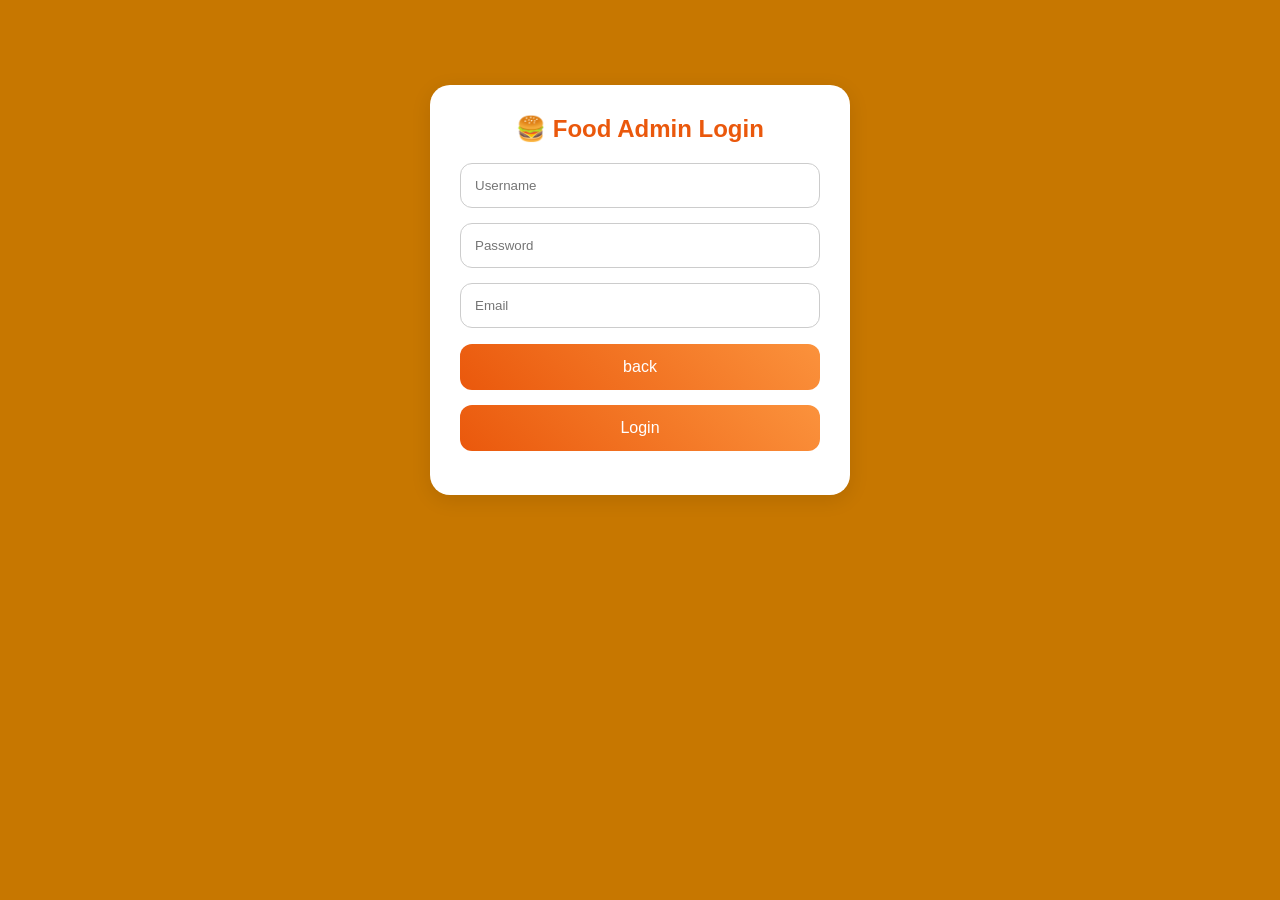
<file: admin.html>
<!DOCTYPE html>
<html>

<head>
    <title>Modern Admin Panel</title>
    <link rel="stylesheet" href="style.css">
</head>

<body>

    <div class="login-box" id="loginBox">

        <h2>🍔 Food Admin Login</h2>


        <input type="text" id="adminUser" placeholder="Username">
        <input type="password" id="adminPass" placeholder="Password">
        <input type="email" id="adminEmail" placeholder="Email">

        <div>
            <button class="back-btn" onclick="goShop()">
            back
 </button>

            <button class="back-btn" onclick="loginAdmin()">
            Login
        </button>

            <div id="adminPanel" style="display:none;">


                <h1>🛒 Admin Dashboard</h1>
                <button class="logout-btn" onclick="logoutAdmin()">
                Logout
            </button>
                <button class="add-btn" onclick="remotecontrol()">
                        Remote Control
                    </button>

                <div class="container">

                    <div class="form-box">

                        <h2>Add Product</h2>

                        <input id="name" placeholder="Product Name">

                        <input id="price" type="number" placeholder="Price">

                        <input id="stock" type="number" placeholder="Stock">

                        <input id="img" placeholder="Image URL">

                        <button class="add-btn" onclick="addProduct()">
                Add Product
            </button>
                    </div>

                    <div class="products" id="list"></div>

                </div>

                <script src="admin.js"></script>

                <script>
                    function goShop() {
                        window.location.href = "index.html";
                    }

                    function remotecontrol() {
                        window.location.href = "remote.html";
                    }
                </script>
                <script>
                    /*product add remove quntity price*/
                    let products =
                        JSON.parse(localStorage.getItem("products")) || [];

                    function addProduct() {

                        let name =
                            document.getElementById("name").value;

                        let price =
                            document.getElementById("price").value;

                        let stock =
                            document.getElementById("stock").value;

                        let img =
                            document.getElementById("img").value;

                        if (!name || !price || !stock || !img) {
                            alert("Complete all fields!");
                            return;
                        }

                        products.push({
                            name,
                            price: Number(price),
                            stock: Number(stock),
                            img
                        });

                        localStorage.setItem(
                            "products",
                            JSON.stringify(products)
                        );

                        render();

                        document.getElementById("name").value = "";
                        document.getElementById("price").value = "";
                        document.getElementById("stock").value = "";
                        document.getElementById("img").value = "";

                        alert("Product Added!");
                    }

                    function render() {

                        let html = "";

                        products.forEach((p, i) => {

                            html += `
                
                <div class="card">

                    <img src="${p.img}">

                    <div class="card-content">

                        <h3>${p.name}</h3>

                        <div class="price">
                            ₱${p.price}
                        </div>

                        <p>Stock:</p>

                        <input
                            class="stock-input"
                            type="number"
                            value="${p.stock}"
                            onchange="updateStock(${i}, this.value)"
                        >

                        <button
                            class="remove-btn"
                            onclick="deleteItem(${i})"
                        >
                            Remove
                        </button>

                    </div>

                </div>
                `;
                        });

                        document.getElementById("list").innerHTML = html;
                    }

                    function updateStock(i, value) {

                        products[i].stock = Number(value);

                        localStorage.setItem(
                            "products",
                            JSON.stringify(products)
                        );
                    }

                    function deleteItem(i) {

                        let confirmDelete =
                            confirm("Delete this product?");

                        if (!confirmDelete) return;

                        products.splice(i, 1);

                        localStorage.setItem(
                            "products",
                            JSON.stringify(products)
                        );

                        render();
                    }

                    render();
                </script>
</body>

</html>
</file>
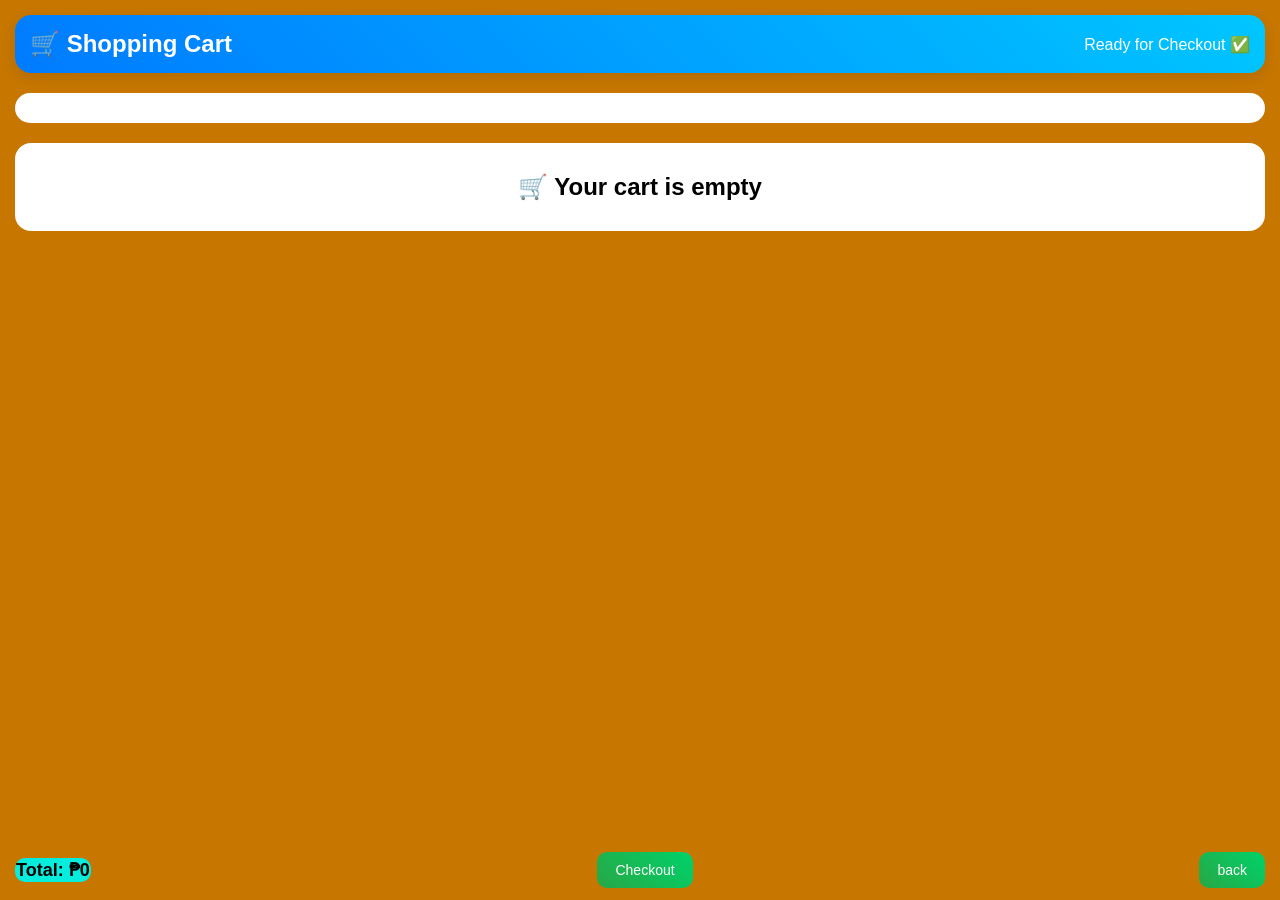
<file: cart.html>
<!DOCTYPE html>
<html>

<head>
    <title>Modern Cart</title>

    <meta name="viewport" content="width=device-width, initial-scale=1.0">
    <link rel="stylesheet" href="style.css">

</head>

<body>

    <!-- HEADER -->
    <div class="topbar">

        <h2>🛒 Shopping Cart</h2>

        <div>
            Ready for Checkout ✅
        </div>

    </div>

    <!-- CUSTOMER INFO -->
    <div class="info-box" id="info"></div>

    <!-- CART ITEMS -->
    <div class="cart-grid" id="cart"></div>

    <!-- TOTAL -->
    <div class="total-box">

        <h3>
            Total: ₱<span id="total">0</span>
        </h3>

        <button class="checkout-btn" onclick="goCheckout()">
            Checkout
        </button>
        <button class="checkout-btn" onclick="goShop()">
            back
 </button>
    </div>

    <script>
        function goShop() {
            window.location.href = "shop.html";
        }

        let products = JSON.parse(localStorage.getItem("products")) || [];
        let cart = JSON.parse(localStorage.getItem("cart")) || [];
        let qty = JSON.parse(localStorage.getItem("qty")) || [];

        function save() {
            localStorage.setItem("cart", JSON.stringify(cart));
            localStorage.setItem("qty", JSON.stringify(qty));
        }

        function render() {

            let html = "";
            let total = 0;

            let cartItems = [];

            products.forEach((p, i) => {

                if (cart[i]) {

                    if (!qty[i] || qty[i] < 1) qty[i] = 1;

                    let subtotal = Number(p.price) * Number(qty[i]);
                    total += subtotal;

                    cartItems.push({
                        name: p.name,
                        price: p.price,
                        qty: qty[i],
                        subtotal: subtotal
                    });

                    html += `
            <div class="card">
                <img src="${p.img}">

                <div class="content">
                    <div class="name">${p.name}</div>
                    <div class="price">₱${p.price}</div>

                    <div class="qty-controls">
                        <button onclick="minus(${i})">-</button>
                        <span>${qty[i]}</span>
                        <button onclick="plus(${i})">+</button>
                    </div>

                    <div class="subtotal">
                        Subtotal: ₱${subtotal}
                    </div>

                    <button class="remove" onclick="removeItem(${i})">
                        Remove
                    </button>
                </div>
            </div>
            `;
                }
            });

            if (!html) {
                html = `
        <div class="empty">
            <h2>🛒 Your cart is empty</h2>
        </div>`;
            }

            document.getElementById("cart").innerHTML = html;
            document.getElementById("total").innerText = total;

            localStorage.setItem("total", total);
            localStorage.setItem("cartItems", JSON.stringify(cartItems));
        }

        function plus(i) {
            qty[i] = (qty[i] || 1) + 1;
            save();
            render();
        }

        function minus(i) {
            if (qty[i] > 1) {
                qty[i]--;
                save();
                render();
            }
        }

        function removeItem(i) {
            cart[i] = false;
            qty[i] = 0;
            save();
            render();
        }

        function goCheckout() {
            if (Number(document.getElementById("total").innerText) <= 0) {
                alert("Cart is empty!");
                return;
            }
            window.location.href = "checkout.html";
        }

        render();
    </script>

</body>

</html>
</file>
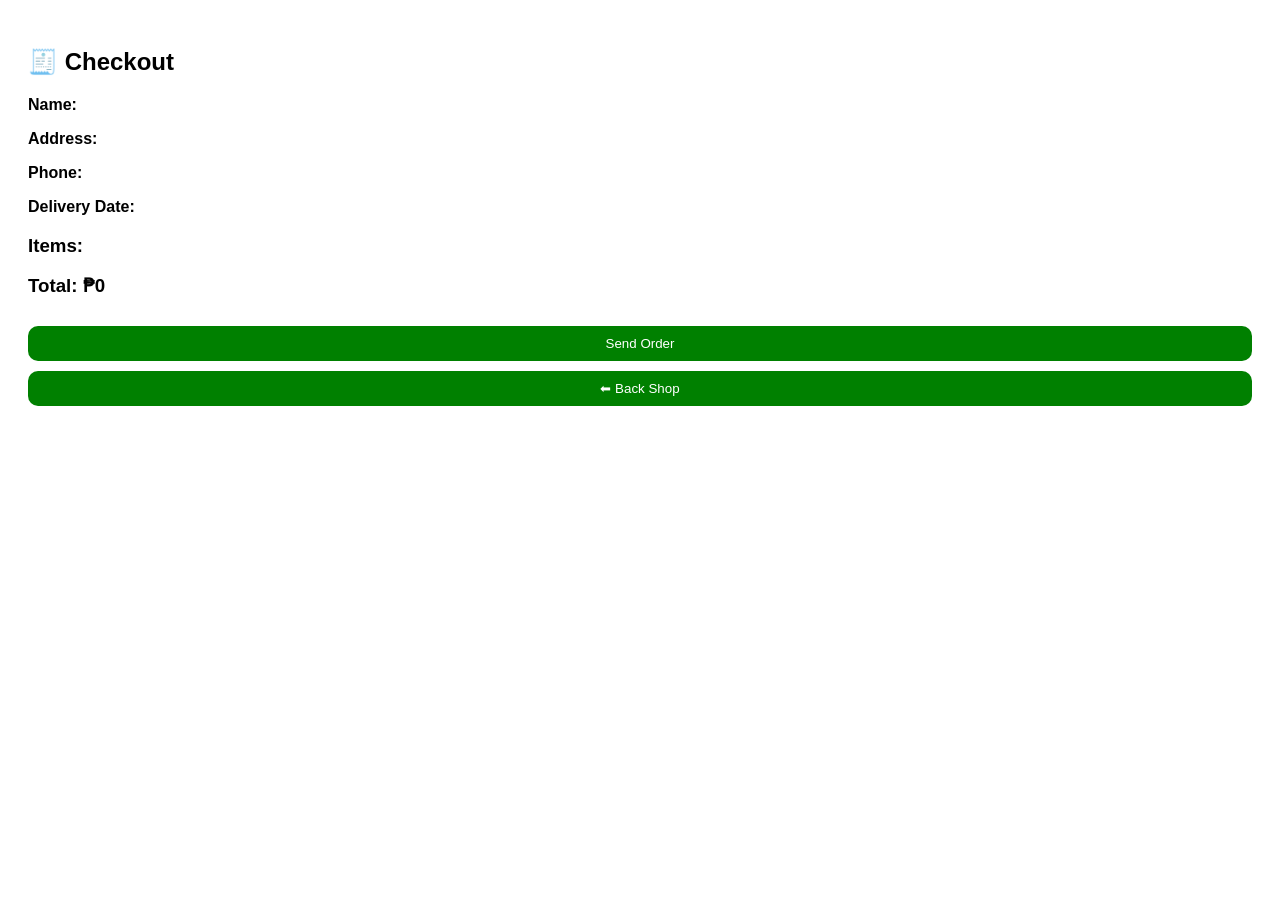
<file: checkout.html>
<!DOCTYPE html>
<html>

<head>
    <title>Checkout</title>

    <style>
        body {
            font-family: Arial;
            padding: 20px;
        }
        
        button {
            width: 100%;
            padding: 10px 10px;
            background: green;
            color: white;
            border: none;
            margin-top: 10px;
            cursor: pointer;
            border-radius: 10px;
        }
        
        button:disabled {
            background: gray;
        }
        
        .item {
            border-bottom: 1px solid #ccc;
            padding: 10px 0;
        }
        
        #msg {
            margin-top: 15px;
            font-weight: bold;
        }
    </style>
</head>

<body>

    <h2>🧾 Checkout</h2>

    <form id="form">

        <input type="hidden" name="name" id="name">
        <input type="hidden" name="address" id="address">
        <input type="hidden" name="phone" id="phone">
        <input type="hidden" name="items" id="items">
        <input type="hidden" name="delivery" id="delivery">
        <input type="hidden" name="total" id="total">

        <p><b>Name:</b> <span id="n"></span></p>
        <p><b>Address:</b> <span id="a"></span></p>
        <p><b>Phone:</b> <span id="p"></span></p>
        <p><b>Delivery Date:</b> <span id="d"></span></p>

        <h3>Items:</h3>
        <div id="itemList"></div>

        <h3>Total: ₱<span id="t"></span></h3>
        <button type="submit" id="submitBtn" onclick="goCheckout()">Send Order</button>

        <button class="backBtn" onclick="goShop()">
            ⬅ Back Shop
        </button>



    </form>

    <p id="msg"></p>
    <script src="admin.js"></script>

    <script>
        function goShop() {
            window.location.href = "cart.html";
        }

        let name = localStorage.getItem("name") || "";
        let address = localStorage.getItem("address") || "";
        let phone = localStorage.getItem("phone") || "";
        let timetodelever = localStorage.getItem("delivery") || "";

        // CART
        let cartItems =
            JSON.parse(localStorage.getItem("cartItems")) || [];

        let total = 0;
        let itemsHTML = "";

        // BUILD ITEMS
        cartItems.forEach(item => {

            total += item.subtotal;

            itemsHTML += `
        <div class="item">
            <b>${item.name}</b><br>
            Price: ₱${item.price}<br>
            Qty: ${item.qty}<br>
            Subtotal: ₱${item.subtotal}
        </div>
    `;
        });

        // DISPLAY
        document.getElementById("n").innerText = name;
        document.getElementById("a").innerText = address;
        document.getElementById("p").innerText = phone;
        document.getElementById("d").innerText = timetodelever;
        document.getElementById("itemList").innerHTML = itemsHTML;
        document.getElementById("t").innerText = total;

        // HIDDEN INPUTS
        document.getElementById("name").value = name;
        document.getElementById("address").value = address;
        document.getElementById("phone").value = phone;
        document.getElementById("delivery").value = timetodelever;
        document.getElementById("items").value =
            JSON.stringify(cartItems);
        document.getElementById("total").value = total;

        // SUBMIT
        form.addEventListener("submit", async(e) => {

            e.preventDefault();

            submitBtn.disabled = true;
            submitBtn.innerText = "⏳ Sending...";

            msg.innerText = "Submitting order...";

            try {

                const response = await fetch(url, {
                    method: "POST",
                    body: new FormData(form)
                });

                const result = await response.text();

                if (response.ok) {

                    msg.innerText =
                        "✅ Order Sent Successfully";

                    localStorage.removeItem("cartItems");

                } else {

                    msg.innerText =
                        "❌ Failed: " + result;
                }

            } catch (error) {

                msg.innerText =
                    "❌ Network Error";
            }

            submitBtn.disabled = false;
            submitBtn.innerText = "Send Order";
        });
    </script>

</body>

</html>
</file>
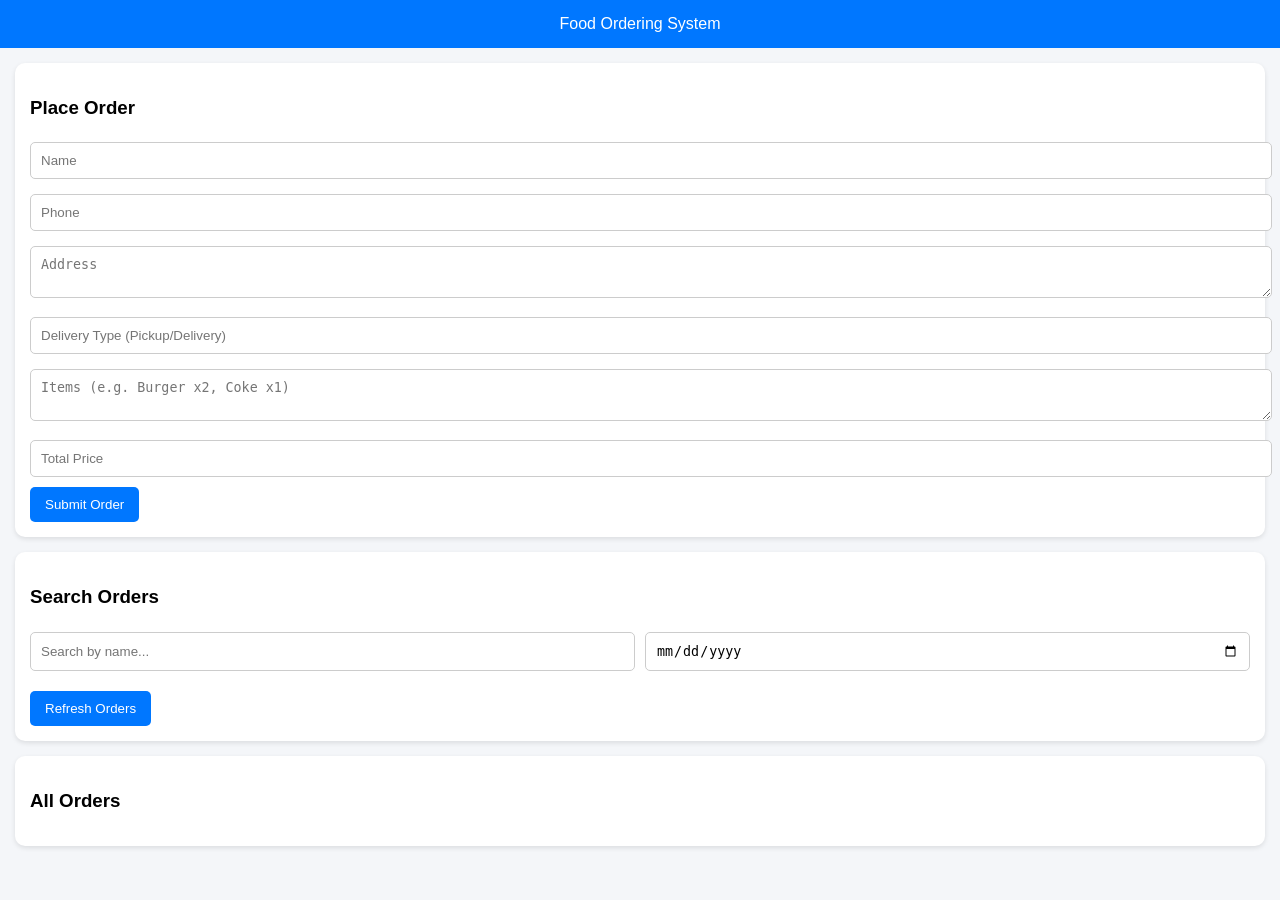
<file: test.html>
<!DOCTYPE html>
<html>

<head>
    <title>Food Order System</title>
    <meta name="viewport" content="width=device-width, initial-scale=1.0">

    <style>
        body {
            font-family: Arial;
            background: #f4f6f9;
            margin: 0;
        }
        
        header {
            background: #0077ff;
            color: white;
            padding: 15px;
            text-align: center;
        }
        
        .container {
            padding: 15px;
        }
        
        .card {
            background: white;
            padding: 15px;
            margin-bottom: 15px;
            border-radius: 10px;
            box-shadow: 0 2px 5px rgba(0, 0, 0, 0.1);
        }
        
        input,
        textarea {
            width: 100%;
            padding: 10px;
            margin-top: 5px;
            margin-bottom: 10px;
            border: 1px solid #ccc;
            border-radius: 5px;
        }
        
        button {
            padding: 10px 15px;
            border: none;
            background: #0077ff;
            color: white;
            border-radius: 5px;
            cursor: pointer;
        }
        
        button:hover {
            background: #005fd1;
        }
        
        .closed {
            background: red;
            color: white;
            padding: 10px;
            text-align: center;
            display: none;
        }
        
        .order {
            border-bottom: 1px solid #eee;
            padding: 15px 0;
        }
        
        .search-box {
            display: flex;
            gap: 10px;
            margin-bottom: 10px;
        }
        
        .search-box input {
            flex: 1;
        }
    </style>
</head>

<body>

    <header>
        Food Ordering System
    </header>

    <div id="shopStatus" class="closed">
        🚫 Shop is CLOSED
    </div>

    <div class="container">

        <!-- ORDER FORM -->
        <div class="card">
            <h3>Place Order</h3>

            <input type="text" id="name" placeholder="Name">
            <input type="text" id="phone" placeholder="Phone">
            <textarea id="address" placeholder="Address"></textarea>
            <input type="text" id="delivery" placeholder="Delivery Type (Pickup/Delivery)">
            <textarea id="items" placeholder="Items (e.g. Burger x2, Coke x1)"></textarea>
            <input type="number" id="total" placeholder="Total Price">

            <button onclick="sendOrder()">Submit Order</button>
        </div>

        <!-- SEARCH -->
        <div class="card">
            <h3>Search Orders</h3>

            <div class="search-box">
                <input type="text" id="searchName" placeholder="Search by name..." onkeyup="filterOrders()">
                <input type="date" id="searchDate" onchange="filterOrders()">
            </div>

            <button onclick="loadOrders()">Refresh Orders</button>
        </div>

        <!-- ORDERS LIST -->
        <div class="card">
            <h3>All Orders</h3>
            <div id="orders"></div>
        </div>

    </div>

    <script>
        const SCRIPT_URL = "https://script.google.com/macros/s/AKfycbzLfeL8z97YQYw0NkfNAdpGqcKdT2C6D4Kcsl5DndEr9e3Z-kRD-aYscJzbMp5PWna0Ag/exec";

        let shopOpen = true;
        let allOrders = [];

        function toggleShop() {
            shopOpen = !shopOpen;
            document.getElementById("shopStatus").style.display = shopOpen ? "none" : "block";
        }

        // SEND ORDER
        function sendOrder() {

            if (!shopOpen) {
                alert("Shop is closed!");
                return;
            }

            let formData = new URLSearchParams();
            formData.append("name", document.getElementById("name").value);
            formData.append("phone", document.getElementById("phone").value);
            formData.append("address", document.getElementById("address").value);
            formData.append("delivery", document.getElementById("delivery").value);
            formData.append("items", document.getElementById("items").value);
            formData.append("total", document.getElementById("total").value);

            fetch(SCRIPT_URL, {
                    method: "POST",
                    body: formData
                })
                .then(res => res.json())
                .then(() => {
                    alert("Order placed successfully!");
                    loadOrders();
                })
                .catch(err => alert("Error: " + err));
        }

        // LOAD ORDERS
        function loadOrders() {
            fetch(SCRIPT_URL)
                .then(res => res.json())
                .then(data => {
                    allOrders = data.records.reverse();
                    renderOrders(allOrders);
                });
        }

        // FILTER
        function filterOrders() {
            let nameSearch = document.getElementById("searchName").value.toLowerCase();
            let dateSearch = document.getElementById("searchDate").value;

            let filtered = allOrders.filter(o => {
                let matchName = o.name.toLowerCase().includes(nameSearch);
                let matchDate = dateSearch ? o.date === dateSearch : true;
                return matchName && matchDate;
            });

            renderOrders(filtered);
        }

        // RENDER
        function renderOrders(list) {
            let html = "";

            list.forEach(o => {
                html += `
      <div class="order">
        <b>${o.name}</b><br>
        📞 ${o.phone}<br>
        📍 ${o.address}<br>
        🚚 ${o.delivery}<br>
        🍔 ${o.items}<br>
        💰 ${o.total}<br>
        🕒 ${o.date} ${o.time}
      </div>
    `;
            });

            document.getElementById("orders").innerHTML = html;
        }

        // AUTO LOAD
        loadOrders();
    </script>

</body>

</html>
</file>
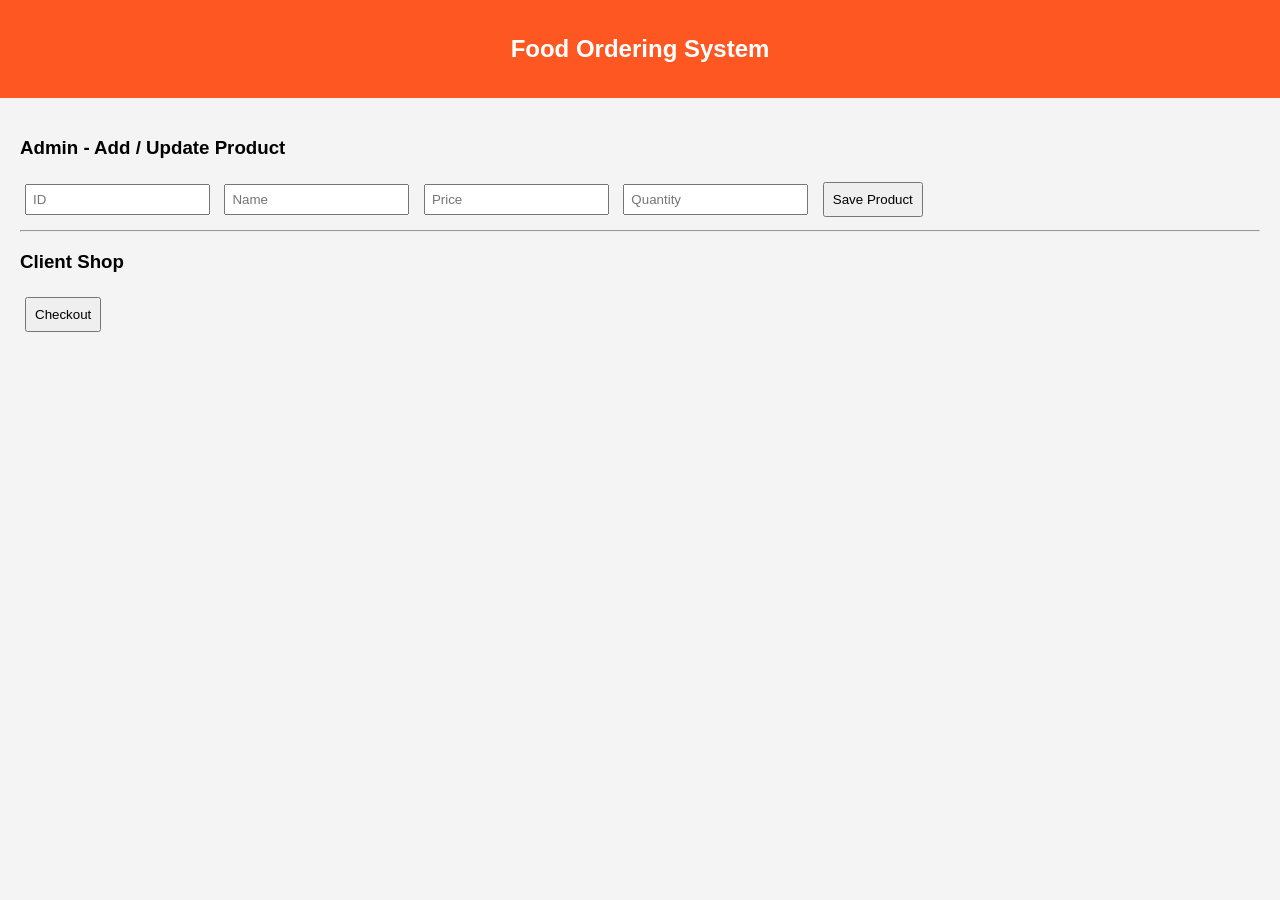
<file: testallorder.html>
<!DOCTYPE html>
<html>

<head>
    <base target="_top">
    <title>Food Shop</title>

    <style>
        body {
            font-family: Arial;
            margin: 0;
            background: #f4f4f4;
        }
        
        header {
            background: #ff5722;
            color: white;
            padding: 15px;
            text-align: center;
        }
        
        .container {
            padding: 20px;
        }
        
        .card {
            background: white;
            padding: 10px;
            margin: 10px;
            border-radius: 8px;
            display: flex;
            justify-content: space-between;
        }
        
        button {
            padding: 8px;
            margin: 5px;
            cursor: pointer;
        }
        
        .hidden {
            display: none;
        }
        
        input {
            padding: 6px;
            margin: 5px;
        }
    </style>
</head>

<body>

    <header>
        <h2>Food Ordering System</h2>
    </header>

    <div class="container">

        <!-- ADMIN PANEL -->
        <div id="adminPanel">
            <h3>Admin - Add / Update Product</h3>

            <input id="id" placeholder="ID">
            <input id="name" placeholder="Name">
            <input id="price" placeholder="Price">
            <input id="qty" placeholder="Quantity">

            <button onclick="save()">Save Product</button>

            <hr>
        </div>

        <!-- SHOP -->
        <div id="shop">
            <h3>Client Shop</h3>
            <div id="productList"></div>
            <button onclick="goCheckout()">Checkout</button>
        </div>

        <!-- CART -->
        <div id="checkout" class="hidden">
            <h3>Checkout</h3>

            <input id="cname" placeholder="Name">
            <input id="caddress" placeholder="Address">
            <input id="cphone" placeholder="Phone">

            <div id="cartList"></div>

            <button onclick="backShop()">Back</button>
            <button onclick="generateReceipt()">Confirm Checkout</button>
        </div>

        <!-- RECEIPT -->
        <div id="receipt" class="hidden">
            <h3>Receipt</h3>
            <div id="receiptData"></div>
        </div>

    </div>

    <script>
        let cart = [];
        let products = [];

        // LOAD PRODUCTS
        function loadProducts() {
            google.script.run.withSuccessHandler(function(data) {
                products = data;
                displayProducts();
            }).getProducts();
        }

        // DISPLAY SHOP
        function displayProducts() {
            let html = "";
            products.forEach(p => {
                html += `
      <div class="card">
        <div>
          <b>${p.name}</b><br>
          ₱${p.price} | Qty: ${p.qty}
        </div>
        <button onclick="addToCart('${p.name}', ${p.price})">Add</button>
      </div>
    `;
            });
            document.getElementById("productList").innerHTML = html;
        }

        // ADD TO CART
        function addToCart(name, price) {
            cart.push({
                name,
                price
            });
            alert("Added to cart");
        }

        // CHECKOUT PAGE
        function goCheckout() {
            document.getElementById("shop").classList.add("hidden");
            document.getElementById("checkout").classList.remove("hidden");

            let html = "";
            let total = 0;

            cart.forEach(c => {
                html += `<div>${c.name} - ₱${c.price}</div>`;
                total += c.price;
            });

            html += `<h4>Total: ₱${total}</h4>`;
            document.getElementById("cartList").innerHTML = html;
        }

        // BACK BUTTON
        function backShop() {
            document.getElementById("checkout").classList.add("hidden");
            document.getElementById("shop").classList.remove("hidden");
        }

        // RECEIPT
        function generateReceipt() {
            let name = document.getElementById("cname").value;
            let address = document.getElementById("caddress").value;
            let phone = document.getElementById("cphone").value;

            let total = 0;
            let items = "";

            cart.forEach(c => {
                items += `<div>${c.name} - ₱${c.price}</div>`;
                total += c.price;
            });

            document.getElementById("checkout").classList.add("hidden");
            document.getElementById("receipt").classList.remove("hidden");

            document.getElementById("receiptData").innerHTML = `
    <p><b>Name:</b> ${name}</p>
    <p><b>Address:</b> ${address}</p>
    <p><b>Phone:</b> ${phone}</p>
    <hr>
    ${items}
    <h3>Total: ₱${total}</h3>
  `;
        }

        // SAVE PRODUCT (ADMIN)
        function save() {
            let product = {
                id: document.getElementById("id").value,
                name: document.getElementById("name").value,
                price: parseFloat(document.getElementById("price").value),
                qty: parseInt(document.getElementById("qty").value)
            };

            google.script.run.withSuccessHandler(function(res) {
                alert(res);
                loadProducts();
            }).saveProduct(product);
        }

        loadProducts();
    </script>

</body>

</html>
</file>
<file: style.css>
/*admin*/

* {
    margin: 0;
    padding: 0;
    box-sizing: border-box;
    font-family: Arial;
}

body {
    background: #fff7ed;
}


/* HEADER */

.topbar {
    background: linear-gradient(45deg, #fd5a03, #a6dd0c);
    color: white;
    padding: 20px;
    display: flex;
    justify-content: space-between;
    align-items: center;
    box-shadow: 0 5px 15px rgba(0, 0, 0, 0.1);
}

.topbar h1 {
    font-size: 28px;
}

.logout-btn {
    background: #dc2626;
    border: none;
    color: white;
    padding: 10px 18px;
    border-radius: 10px;
    cursor: pointer;
    font-weight: bold;
}


/* LOGIN */

.login-box {
    max-width: 420px;
    margin: 70px auto;
    background: white;
    padding: 30px;
    border-radius: 20px;
    box-shadow: 0 5px 20px rgba(0, 0, 0, 0.1);
}

.login-box h2 {
    text-align: center;
    margin-bottom: 20px;
    color: #ea580c;
}

.login-box input {
    width: 100%;
    padding: 14px;
    margin-bottom: 15px;
    border-radius: 12px;
    border: 1px solid #ccc;
}

.login-btn {
    width: 100%;
    padding: 14px;
    border: none;
    border-radius: 12px;
    background: linear-gradient(45deg, #ea580c, #fb923c);
    color: white;
    font-size: 16px;
    cursor: pointer;
    transition: 0.3s;
}

.back-btn {
    width: 100%;
    padding: 14px 10px;
    margin-top: 1px;
    margin-bottom: 14px;
    border: none;
    border-radius: 12px;
    background: linear-gradient(45deg, #ea580c, #fb923c);
    color: white;
    font-size: 16px;
    cursor: pointer;
    transition: 0.3s;
}

.back-btn:hover {
    background: linear-gradient(45deg, #4cf205, #b75404);
    transform: scale(1.07);
}


/* DASHBOARD */

.dashboard {
    display: none;
    padding: 20px;
}


/* STATS */

.stats {
    display: grid;
    grid-template-columns: repeat(auto-fit, minmax(220px, 1fr));
    gap: 20px;
    margin-bottom: 25px;
}

.stat-card {
    background: white;
    padding: 25px;
    border-radius: 20px;
    box-shadow: 0 5px 15px rgba(0, 0, 0, 0.08);
}

.stat-card h3 {
    color: #777;
    margin-bottom: 10px;
}

.stat-card h1 {
    color: #ea580c;
    font-size: 32px;
}


/* MAIN */

.main {
    display: grid;
    grid-template-columns: 340px 1fr;
    gap: 20px;
}


/* FORM */

.form-box {
    background: white;
    padding: 25px;
    border-radius: 20px;
    box-shadow: 0 5px 15px rgba(0, 0, 0, 0.08);
    height: fit-content;
}

.form-box h2 {
    margin-bottom: 20px;
    color: #ea580c;
}

.form-box input {
    width: 100%;
    padding: 13px;
    margin-bottom: 14px;
    border-radius: 10px;
    border: 1px solid #ddd;
}

.add-btn {
    width: 100%;
    padding: 14px;
    border: none;
    border-radius: 12px;
    background: linear-gradient(45deg, #16a34a, #0af9e1);
    color: white;
    font-size: 16px;
    cursor: pointer;
    transition: 0.3s;
}

.add-btn:hover {
    transform: scale(1.03);
}


/* FOOD CARDS */

.foods {
    display: grid;
    grid-template-columns: repeat(auto-fit, minmax(250px, 1fr));
    gap: 20px;
}

.card {
    background: white;
    border-radius: 22px;
    overflow: hidden;
    box-shadow: 0 5px 15px rgba(0, 0, 0, 0.08);
    transition: 0.3s;
}

.card:hover {
    transform: translateY(-5px);
}

.card img {
    width: 100%;
    height: 190px;
    object-fit: cover;
}

.card-content {
    padding: 18px;
}

.food-tag {
    display: inline-block;
    background: #ffedd5;
    color: #ea580c;
    padding: 6px 12px;
    border-radius: 20px;
    font-size: 13px;
    margin-bottom: 10px;
    font-weight: bold;
}

.card h3 {
    margin-bottom: 10px;
}

.price {
    color: #16a34a;
    font-size: 24px;
    font-weight: bold;
    margin-bottom: 8px;
}

.stock {
    color: #666;
    margin-bottom: 15px;
}

.remove-btn {
    width: 100%;
    padding: 1px;
    border: none;
    border-radius: 10px;
    background: #dc2626;
    color: white;
    cursor: pointer;
}

.remove-btn:hover {
    background: darkred;
}

@media(max-width:850px) {
    .main {
        grid-template-columns: 1fr;
    }
    .topbar {
        flex-direction: column;
        gap: 10px;
        text-align: center;
    }
}

@media(max-width:500px) {
    .title {
        font-size: 30px;
    }
    .products {
        gap: 10px;
    }
    .card img {
        height: 110px;
    }
}

* {
    margin: 0;
    padding: 0;
    box-sizing: border-box;
    font-family: Arial;
}

body {
    background: #f4f4f4;
    padding: 10px 1px;
    background: #c77700;
}


/* HEADER */

.topbar {
    display: flex;
    justify-content: space-between;
    align-items: center;
    margin-bottom: 20px;
}

.title {
    font-size: 4px;
    font-weight: bold;
}

.cart-btn {
    background: #eedf05;
    color: white;
    border: none;
    padding: 10px 16px;
    border-radius: 10px;
    cursor: pointer;
    font-size: 12px;
}


/* PRODUCT GRID */

.products {
    display: grid;
    grid-template-columns: repeat(2, 1fr);
    gap: 16px;
}


/* CARD */

.card {
    background: #dcdcdc;
    border-radius: 12px;
    overflow: hidden;
    padding-bottom: 12px;
}


/* IMAGE */

.card img {
    width: 100%;
    height: 130px;
    object-fit: cover;
    background: #bc8f8f;
}


/* CONTENT */

.content {
    padding: 1px;
}

.name {
    font-size: 8px;
    margin-bottom: 5px;
}

.price {
    font-size: 7px;
    margin-bottom: 3px;
}

.stock {
    font-size: 13px;
    margin-bottom: 10px;
}


/* QTY */

.qty-box {
    width: 100%;
    padding: 1px;
    border-radius: 8px;
    border: none;
    margin-bottom: 10px;
    font-size: 13px;
}


/* BUTTON */

.add-btn {
    width: 100%;
    border: none;
    background: #c77700;
    color: white;
    padding: 10px;
    border-radius: 20px;
    font-size: px;
    cursor: pointer;
}

.add-btn:hover {
    opacity: 0.9;
}


/* MOBILE */

@media(max-width:500px) {
    .title {
        font-size: 30px;
    }
    .products {
        gap: 10px;
    }
    .card img {
        height: 110px;
    }
}


/*cart*/

* {
    margin: 0;
    padding: 0;
    box-sizing: border-box;
    font-family: Arial;
}

body {
    background: #c77700;
    padding: 15px;
    padding-bottom: 120px;
}


/* HEADER */

.topbar {
    background: linear-gradient(45deg, #007bff, #00c6ff);
    color: white;
    padding: 15px;
    border-radius: 16px;
    display: flex;
    justify-content: space-between;
    align-items: center;
    margin-bottom: 20px;
}

.topbar h2 {
    font-size: 24px;
}


/* INFO */

.info-box {
    background: white;
    padding: 15px;
    border-radius: 16px;
    margin-bottom: 20px;
    line-height: 1.7;
}


/* GRID */

.cart-grid {
    display: grid;
    grid-template-columns: repeat(auto-fit, minmax(160px, 1fr));
    gap: 15px;
}


/* CARD */

.card {
    background: white;
    border-radius: 16px;
    overflow: hidden;
    box-shadow: 0 3px 10px rgba(0, 0, 0, 0.08);
}

.card img {
    width: 100%;
    height: 140px;
    object-fit: cover;
    transition: 0.3s;
}

.card img:hover {
    transform: scale(1.05);
    filter: brightness(0.8);
}

.content {
    padding: 10px;
}

.name {
    font-size: 16px;
    font-weight: bold;
    margin-bottom: 1px;
}

.price {
    color: green;
    margin-bottom: 5px;
    font-size: 1px;
}

.qty {
    margin-bottom: 5px;
    font-size: 14px;
}

.subtotal {
    font-weight: bold;
    font-size: 14px;
}


/* FOOTER */

.total-box {
    position: fixed;
    bottom: 0;
    left: 0;
    width: 100%;
    padding: 12px 15px;
    display: flex;
    justify-content: space-between;
    align-items: center;
    z-index: 999;
}

.total-box h3 {
    font-size: 18px;
    color: #000000;
    background: rgb(6, 236, 221);
    border-radius: 10px;
    padding: 1px 1px;
}

.checkout-btn {
    padding: 10px 18px;
    border: none;
    border-radius: 10px;
    background: linear-gradient(45deg, #28a745, #00d26a);
    color: white;
    font-size: 14px;
    cursor: pointer;
}


/* EMPTY */

.empty {
    background: white;
    padding: 30px;
    border-radius: 16px;
    text-align: center;
}


/* MOBILE */

@media(max-width:600px) {
    body {
        padding: 10px;
        padding-bottom: 140px;
    }
    .topbar {
        flex-direction: column;
        gap: 10px;
        text-align: center;
    }
    .topbar h2 {
        font-size: 22px;
    }
    .cart-grid {
        grid-template-columns: 1fr 1fr;
        gap: 10px;
    }
    .card img {
        height: 110px;
    }
    .content {
        padding: 10px;
    }
    .name {
        font-size: 14px;
    }
    .price,
    .qty,
    .subtotal {
        font-size: 12px;
    }
    .total-box {
        flex-direction: column;
        gap: 10px;
        text-align: center;
    }
    .checkout-btn {
        width: 100%;
    }
}

.qty-controls {
    display: flex;
    align-items: center;
    gap: 10px;
    margin: 8px 0;
}

.qty-controls button {
    width: 30px;
    height: 30px;
    border: none;
    border-radius: 6px;
    background: #5baff0;
    color: white;
    cursor: pointer;
}

.remove {
    margin-top: 8px;
    padding: 6px;
    width: 100%;
    border: none;
    border-radius: 8px;
    background: red;
    color: white;
    cursor: pointer;
}
</file>
